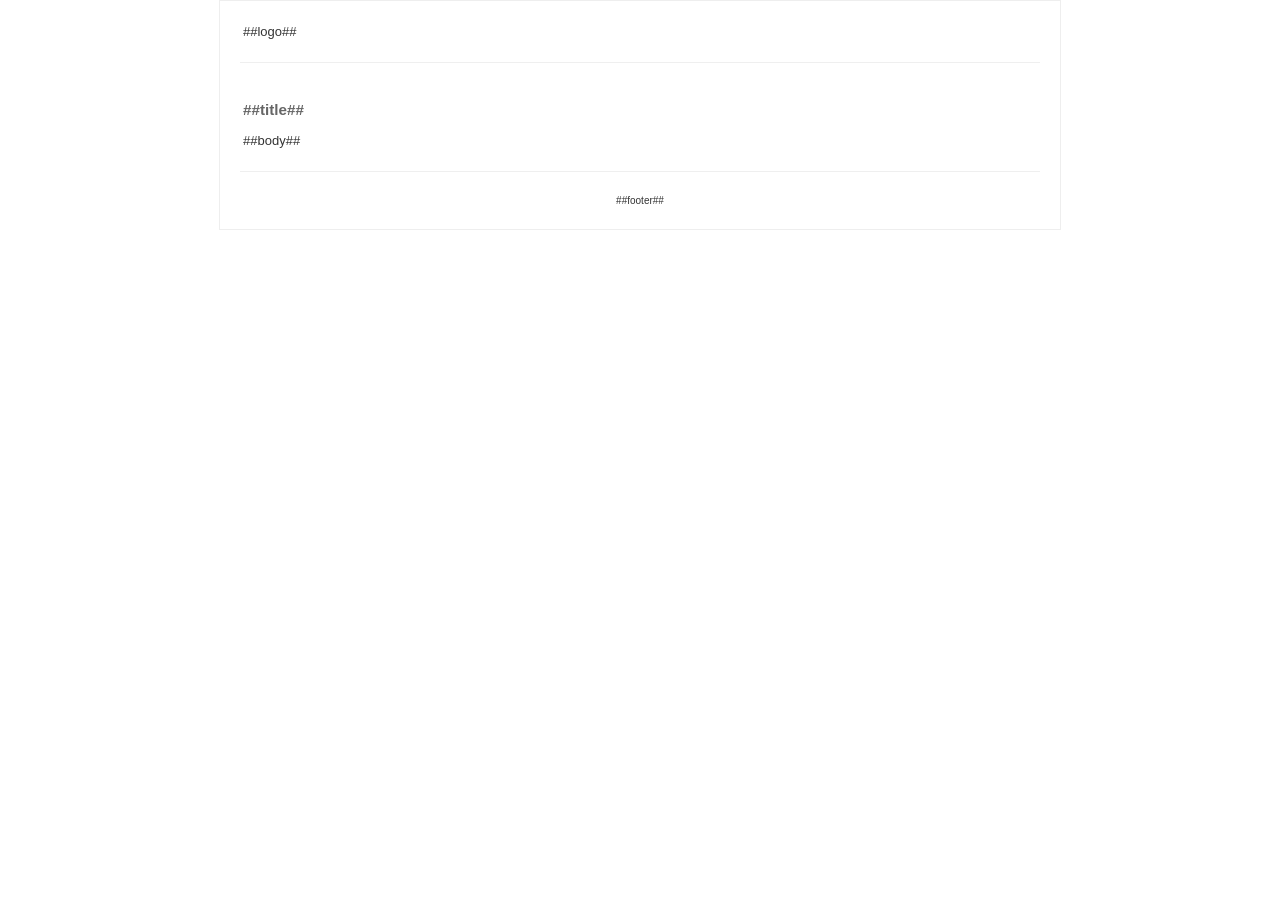
<file: www/public/imgs/template_newsletter.html>
<!DOCTYPE html>
<html>
    <head>
        <title></title>
        <meta charset="UTF-8">
        <meta name="viewport" content="width=device-width">
        <style type='text/css'>
            body{
                font-family: Arial, "Helvetica Neue", Helvetica, sans-serif; 
                font-size: 13px;
                color: #333;
                padding: 0;
                margin: 0;
            }
            h3{
                color: #666;
            }
            .contentnewsletter{
                width: 800px;
                border: #EEE solid 1px;
                margin: auto;
                padding: 20px;
            }
            hr{
                margin-bottom: 20px;
                margin-top: 20px;

                border: none;
                border-bottom: #EFEFEF solid 1px;
            }
            img{
                border: none;
            }
            .footerNewsletter{
                text-align: center;
                font-size: 10px;
            }
            a{
                text-decoration: none;    
            }

        </style>
    </head>
    <body>
        <div class="contentnewsletter">
            <table width="100%">
                <tr>
                    <td width="100%">
                        ##logo##
                    </td>
                </tr>
            </table>
            <hr>
            <table width="100%">
                <tr>
                    <td>
                        <h3>##title##</h3>
                        ##body##
                    </td>
                </tr>
            </table>
            <hr>
            <table width="100%">
                <tr>
                    <td>
                        <div class="footerNewsletter">
                            ##footer##
                        </div>
                    </td>
                </tr>
            </table>
        </div>
    </body>
</html>
</file>
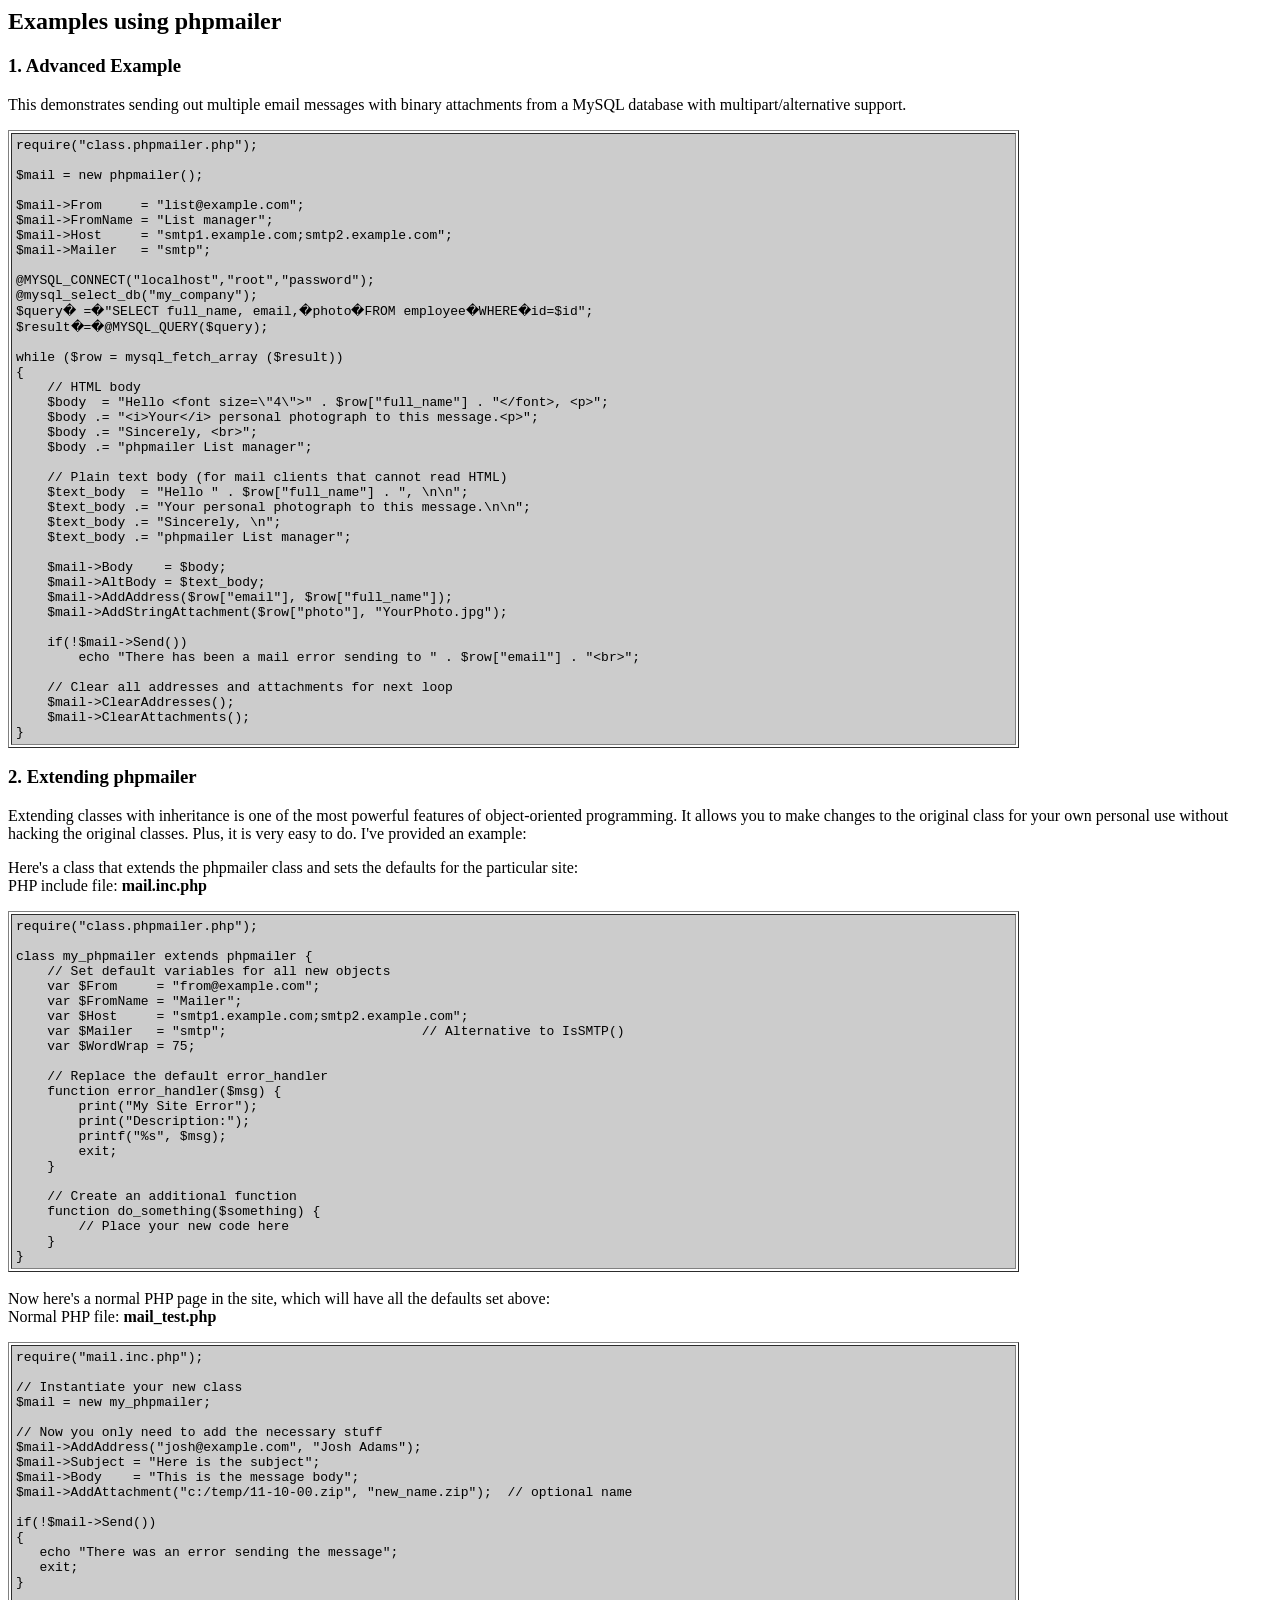
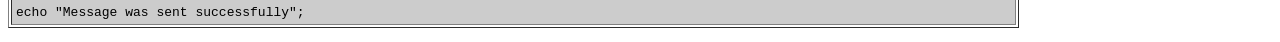
<file: www/library/PHPMailer/docs/extending.html>
<html>
<head>
<title>Examples using phpmailer</title>
</head>

<body bgcolor="#FFFFFF">

<h2>Examples using phpmailer</h2>

<h3>1. Advanced Example</h3>
<p>

This demonstrates sending out multiple email messages with binary attachments
from a MySQL database with multipart/alternative support.<p>
<table cellpadding="4" border="1" width="80%">
<tr>
<td bgcolor="#CCCCCC">
<pre>
require("class.phpmailer.php");

$mail = new phpmailer();

$mail->From     = "list@example.com";
$mail->FromName = "List manager";
$mail->Host     = "smtp1.example.com;smtp2.example.com";
$mail->Mailer   = "smtp";

@MYSQL_CONNECT("localhost","root","password");
@mysql_select_db("my_company");
$query� =�"SELECT full_name, email,�photo�FROM employee�WHERE�id=$id";
$result�=�@MYSQL_QUERY($query);

while ($row = mysql_fetch_array ($result))
{
    // HTML body
    $body  = "Hello &lt;font size=\"4\"&gt;" . $row["full_name"] . "&lt;/font&gt;, &lt;p&gt;";
    $body .= "&lt;i&gt;Your&lt;/i&gt; personal photograph to this message.&lt;p&gt;";
    $body .= "Sincerely, &lt;br&gt;";
    $body .= "phpmailer List manager";

    // Plain text body (for mail clients that cannot read HTML)
    $text_body  = "Hello " . $row["full_name"] . ", \n\n";
    $text_body .= "Your personal photograph to this message.\n\n";
    $text_body .= "Sincerely, \n";
    $text_body .= "phpmailer List manager";

    $mail->Body    = $body;
    $mail->AltBody = $text_body;
    $mail->AddAddress($row["email"], $row["full_name"]);
    $mail->AddStringAttachment($row["photo"], "YourPhoto.jpg");

    if(!$mail->Send())
        echo "There has been a mail error sending to " . $row["email"] . "&lt;br&gt;";

    // Clear all addresses and attachments for next loop
    $mail->ClearAddresses();
    $mail->ClearAttachments();
}
</pre>
</td>
</tr>
</table>
<p>

<h3>2. Extending phpmailer</h3>
<p>

Extending classes with inheritance is one of the most
powerful features of object-oriented
programming.  It allows you to make changes to the
original class for your
own personal use without hacking the original
classes.  Plus, it is very
easy to do. I've provided an example:

<p>
Here's a class that extends the phpmailer class and sets the defaults
for the particular site:<br>
PHP include file: <b>mail.inc.php</b>
<p>

<table cellpadding="4" border="1" width="80%">
<tr>
<td bgcolor="#CCCCCC">
<pre>
require("class.phpmailer.php");

class my_phpmailer extends phpmailer {
    // Set default variables for all new objects
    var $From     = "from@example.com";
    var $FromName = "Mailer";
    var $Host     = "smtp1.example.com;smtp2.example.com";
    var $Mailer   = "smtp";                         // Alternative to IsSMTP()
    var $WordWrap = 75;

    // Replace the default error_handler
    function error_handler($msg) {
        print("My Site Error");
        print("Description:");
        printf("%s", $msg);
        exit;
    }

    // Create an additional function
    function do_something($something) {
        // Place your new code here
    }
}
</td>
</tr>
</table>
<br>

Now here's a normal PHP page in the site, which will have all the defaults set
above:<br>
Normal PHP file: <b>mail_test.php</b>
<p>

<table cellpadding="4" border="1" width="80%">
<tr>
<td bgcolor="#CCCCCC">
<pre>
require("mail.inc.php");

// Instantiate your new class
$mail = new my_phpmailer;

// Now you only need to add the necessary stuff
$mail->AddAddress("josh@example.com", "Josh Adams");
$mail->Subject = "Here is the subject";
$mail->Body    = "This is the message body";
$mail->AddAttachment("c:/temp/11-10-00.zip", "new_name.zip");  // optional name

if(!$mail->Send())
{
   echo "There was an error sending the message";
   exit;
}

echo "Message was sent successfully";
</pre>
</td>
</tr>
</table>
</p>

</body>
</html>
</file>
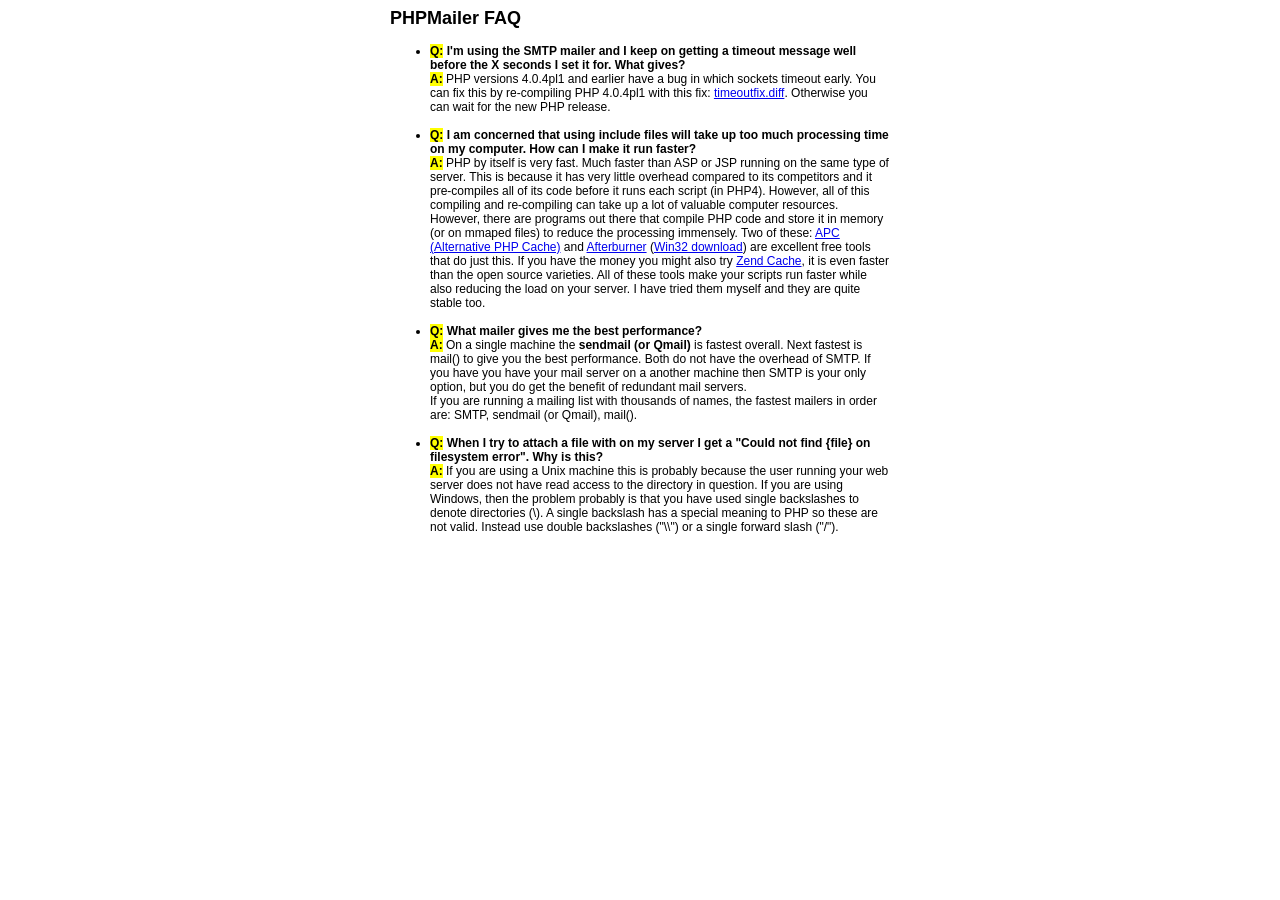
<file: www/library/PHPMailer/docs/faq.html>
﻿<html>
<head>
<title>PHPMailer FAQ</title>
<style>
body, p {
  font-family: Arial, Helvetica, sans-serif;
  font-size: 12px;
}
div.width {
  width: 500px;
  text-align: left;
}
</style>
</head>
<body bgcolor="#FFFFFF">
<center>
<div class="width">
<h2>PHPMailer FAQ</h2>
<ul>

  <li><b style="background-color: #FFFF00">Q:</b> <b>I&#039;m using the SMTP mailer and I keep on getting a timeout message
  well before the X seconds I set it for.  What gives?</b><br />
  <b style="background-color: #FFFF00">A:</b> PHP versions 4.0.4pl1 and earlier have a bug in which sockets timeout
  early.  You can fix this by re-compiling PHP 4.0.4pl1 with this fix:
  <a href="timeoutfix.diff">timeoutfix.diff</a>. Otherwise you can wait for the new PHP release.<br /><br /></li>

  <li><b style="background-color: #FFFF00">Q:</b> <b>I am concerned that using include files will take up too much
  processing time on my computer.  How can I make it run faster?</b><br />
  <b style="background-color: #FFFF00">A:</b>  PHP by itself is very fast.  Much faster than ASP or JSP running on
  the same type of server.  This is because it has very little overhead compared
  to its competitors and it pre-compiles all of
  its code before it runs each script (in PHP4).  However, all of
  this compiling and re-compiling can take up a lot of valuable
  computer resources.  However, there are programs out there that compile
  PHP code and store it in memory (or on mmaped files) to reduce the
  processing immensely.  Two of these: <a href="http://apc.communityconnect.com">APC
  (Alternative PHP Cache)</a> and <a href="http://bwcache.bware.it/index.htm">Afterburner</a>
  (<a href="http://www.mm4.de/php4win/mod_php4_win32/">Win32 download</a>)
  are excellent free tools that do just this.  If you have the money
  you might also try <a href="http://www.zend.com">Zend Cache</a>, it is
  even faster than the open source varieties.  All of these tools make your
  scripts run faster while also reducing the load on your server. I have tried
  them myself and they are quite stable too.<br /><br /></li>

  <li><b style="background-color: #FFFF00">Q:</b> <b>What mailer gives me the best performance?</b><br />
  <b style="background-color: #FFFF00">A:</b> On a single machine the <b>sendmail (or Qmail)</b> is fastest overall.
  Next fastest is mail() to give you the best performance. Both do not have the overhead of SMTP.
  If you have you have your mail server on a another machine then
  SMTP is your only option, but you do get the benefit of redundant mail servers.<br />
  If you are running a mailing list with thousands of names, the fastest mailers in order are: SMTP, sendmail (or Qmail), mail().<br /><br /></li>

  <li><b style="background-color: #FFFF00">Q:</b> <b>When I try to attach a file with on my server I get a
  "Could not find {file} on filesystem error".  Why is this?</b><br />
  <b style="background-color: #FFFF00">A:</b> If you are using a Unix machine this is probably because the user
  running your web server does not have read access to the directory in question.  If you are using Windows,
  then the problem probably is that you have used single backslashes to denote directories (\).
  A single backslash has a special meaning to PHP so these are not
  valid.  Instead use double backslashes ("\\") or a single forward
  slash ("/").<br /><br /></li>

</ul>

</div>
</center>

</body>
</html>
</file>
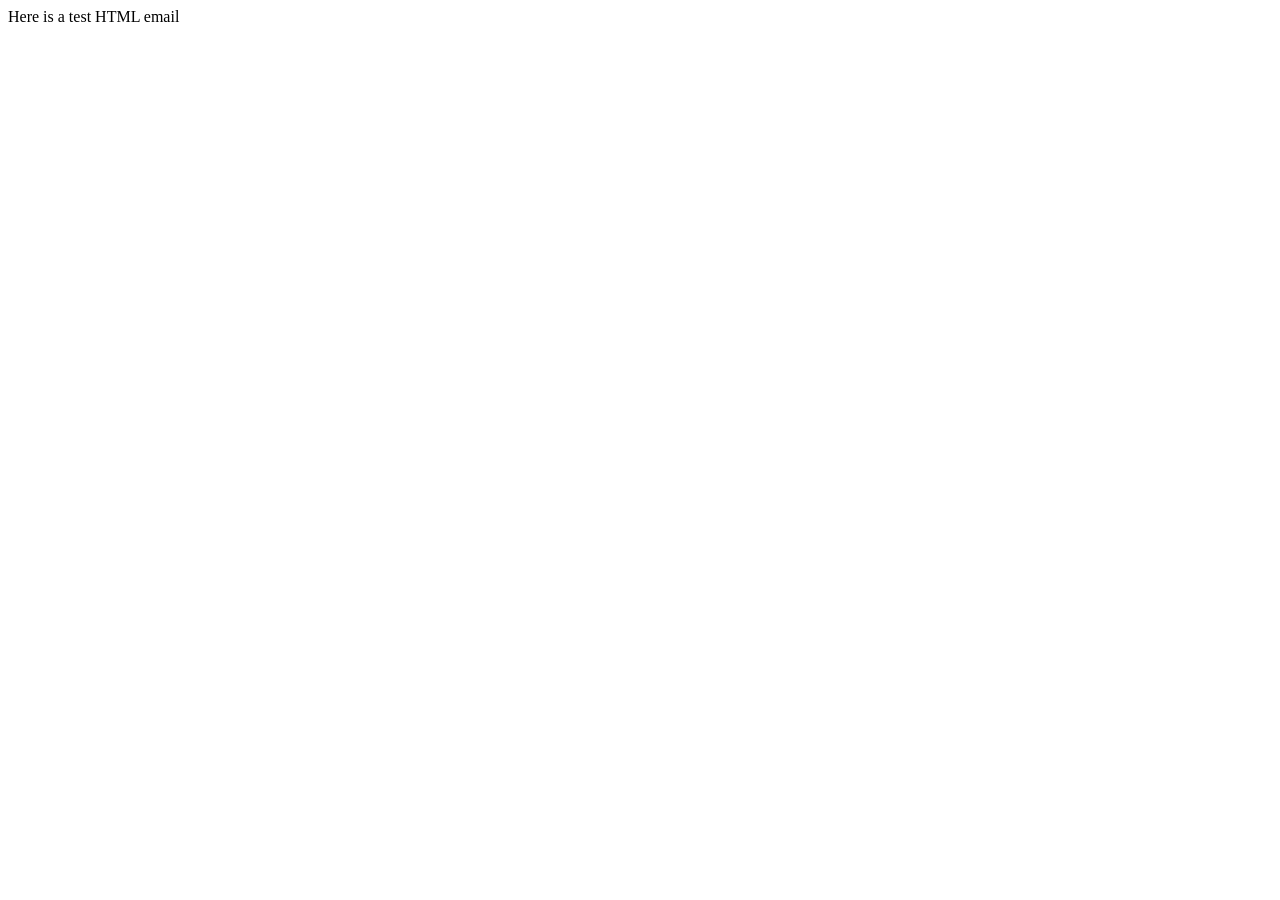
<file: www/library/PHPMailer/test/contents.html>
<!DOCTYPE HTML PUBLIC "-//W3C//DTD HTML 4.01 Transitional//EN">
<html>
  <head>
    <title>Email test</title>
    <meta http-equiv="Content-Type" content="text/html; charset=UTF-8">
  </head>
  <body>
	<p>Here is a test HTML email</p>
  </body>
</html>
</file>
